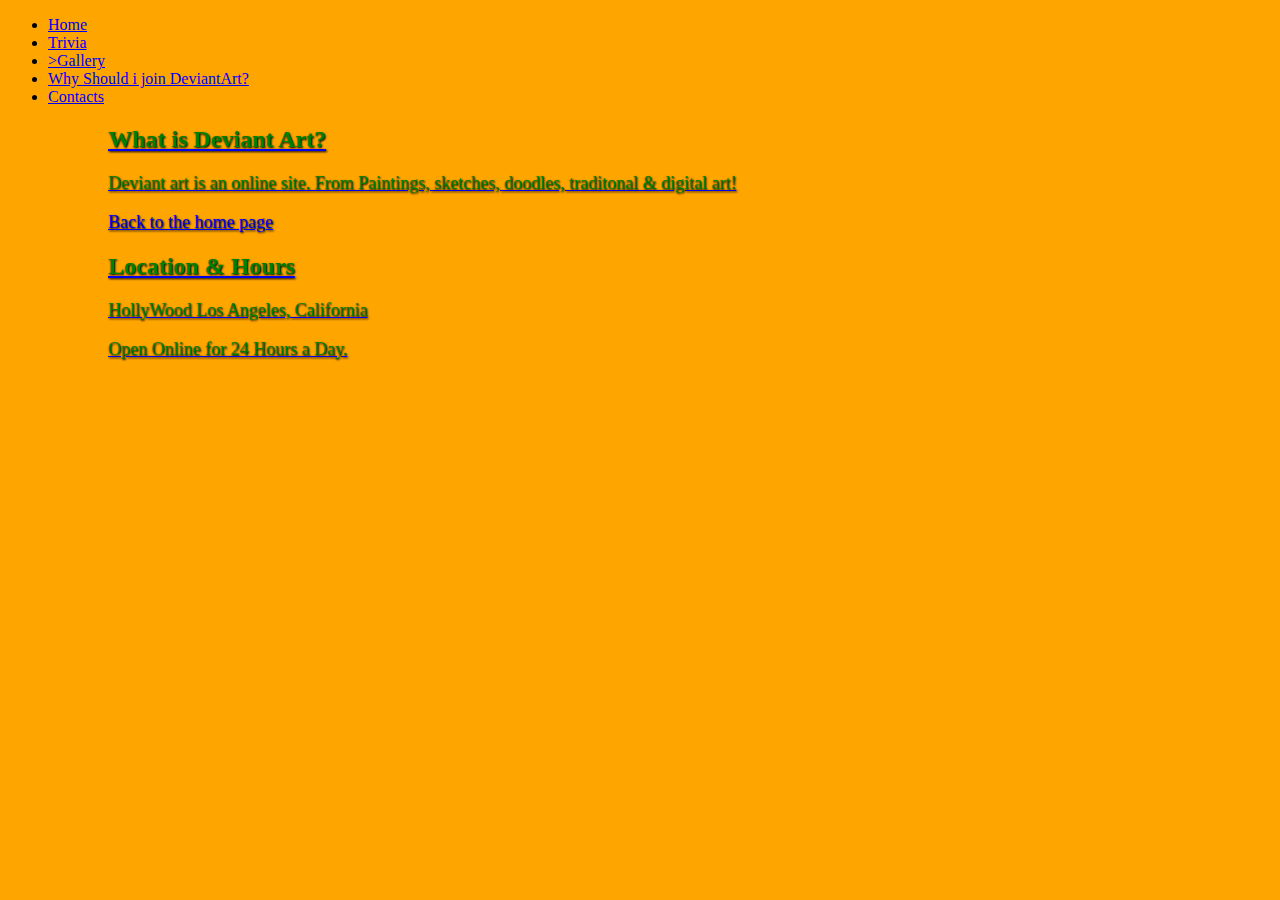
<file: index.html>
<!doctype html>
<html>
<title>Arts & Animations</title>
<head>
<style>
body {
  background-color: orange;

 }

 h2 {
 color: green;
 margin-left: 100px;
 text-shadow: 1px 1px 2px black;

}
p {

font-size: large;
font-family: sans-seriff;
color: green;
margin-left: 100px;
text-shadow: 1px 1px 2px black;


}
</style>
  </head>
  <body>
<ul>
<li><a href="index.html">Home</li>
<li><a href="about.html">Trivia</li>
<li><a href="art.html">>Gallery</li>
<li><a href="reasons.html">Why Should i join DeviantArt?</li>
<li><a href="contact.html">Contacts</li>
</ul>
<h2>What is Deviant Art?</h2>

<p>Deviant art is an online site. From Paintings, sketches, doodles, traditonal & digital art!</p>
<p><a href="index.html">Back to the home page </p>
 
 <h2>Location & Hours</h2>
 <p>HollyWood Los Angeles, California</p>
<p>Open Online for 24 Hours a Day.</p 
  
</body>
</html>
</file>
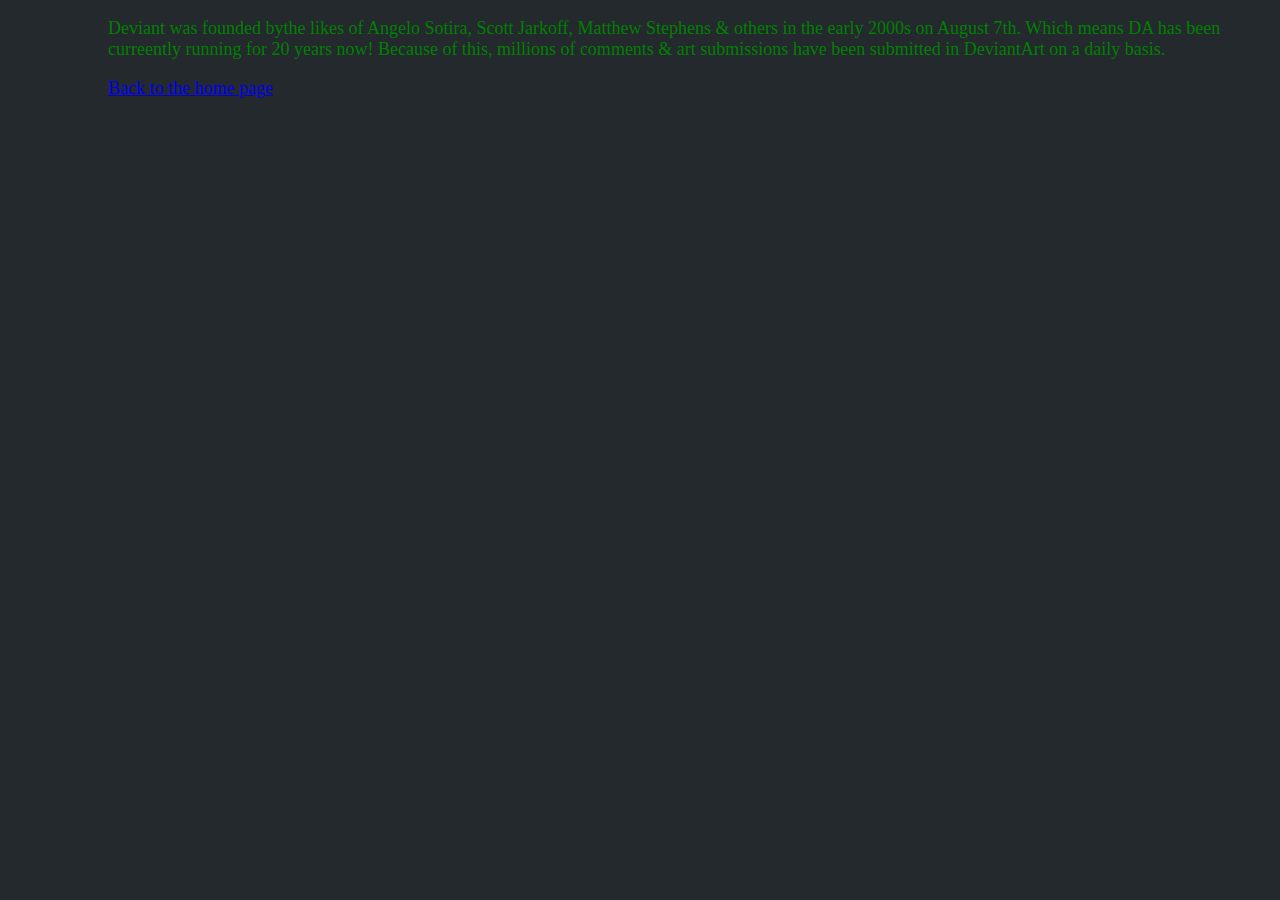
<file: about.html>
<!doctype html>
<html>
<head>
 <title>DA Trivia</title>
 <style> 
 body {
  background-color: #24292e;

 }
  h2 {
 color: #FFA500;
 margin-left: 100px;
}
p {

font-size: large;
font-family: sans-seriff;
 color: #008000;
margin-left: 100px;
}
 </style>
   </head>
  <body>
   <p>Deviant was founded bythe likes of  Angelo Sotira, Scott Jarkoff, Matthew Stephens
   & others in the early 2000s on August 7th. Which means DA has been curreently 
   running for 20 years now! Because of this, millions of comments & art submissions have
   been submitted in DeviantArt on a daily basis.</p> 
   
    <p><a href="index.html">Back to the home page </p>
  </body>
  </html>
</file>
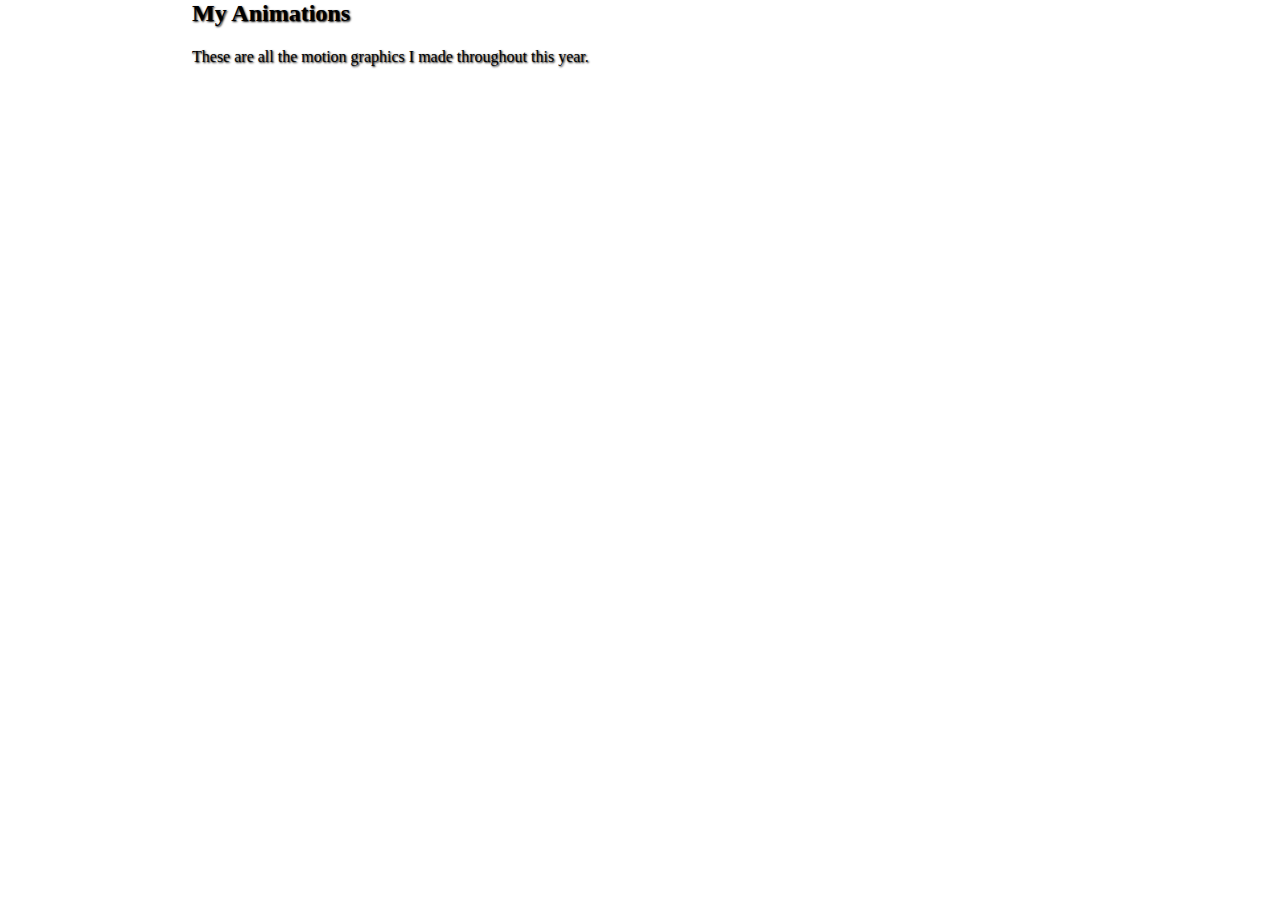
<file: animation.html>
<html>
<head>
<meta charset="utf-8">
<title>Lights, Camera, Animation!</title>
<style>@import url(animates.css);</style>
</head>
<body>
<h1>My Animations</h1>
<p>These are all the motion graphics I made throughout this year. </p>
</body>
</html>
</file>
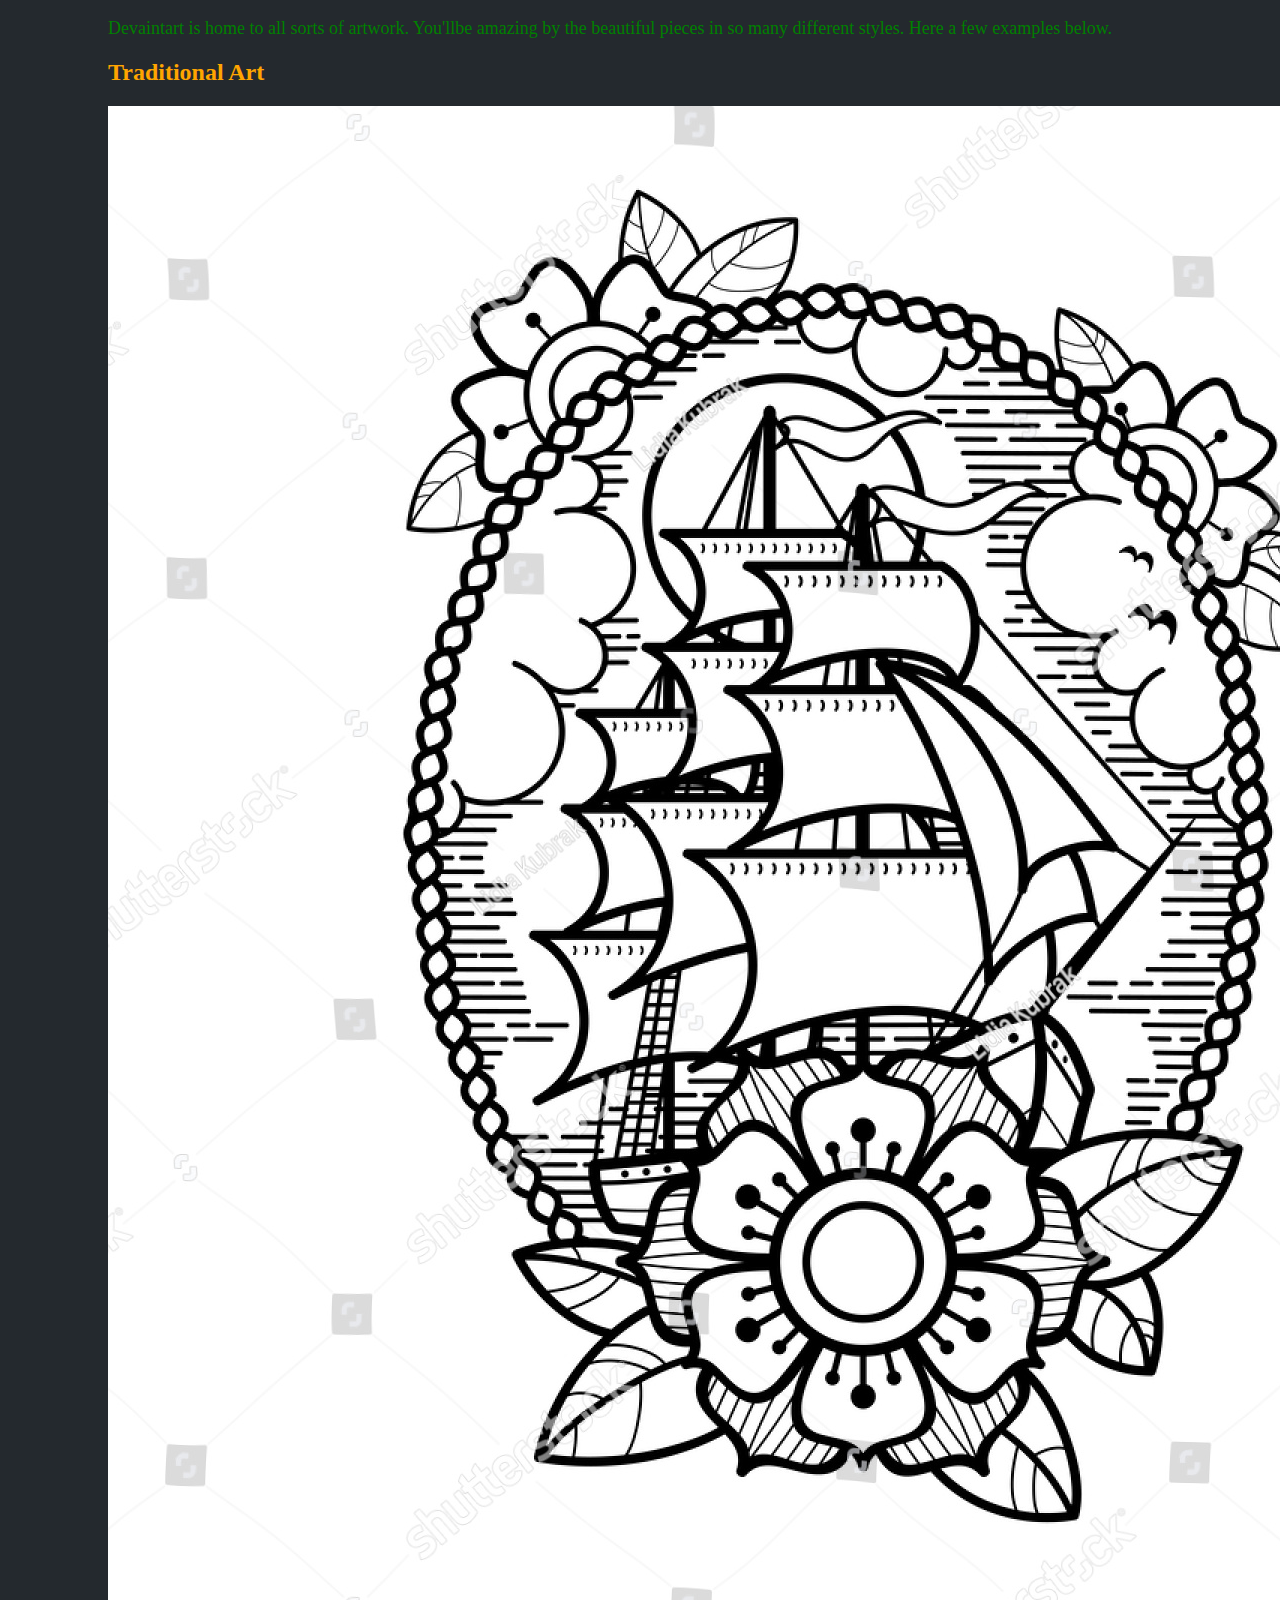
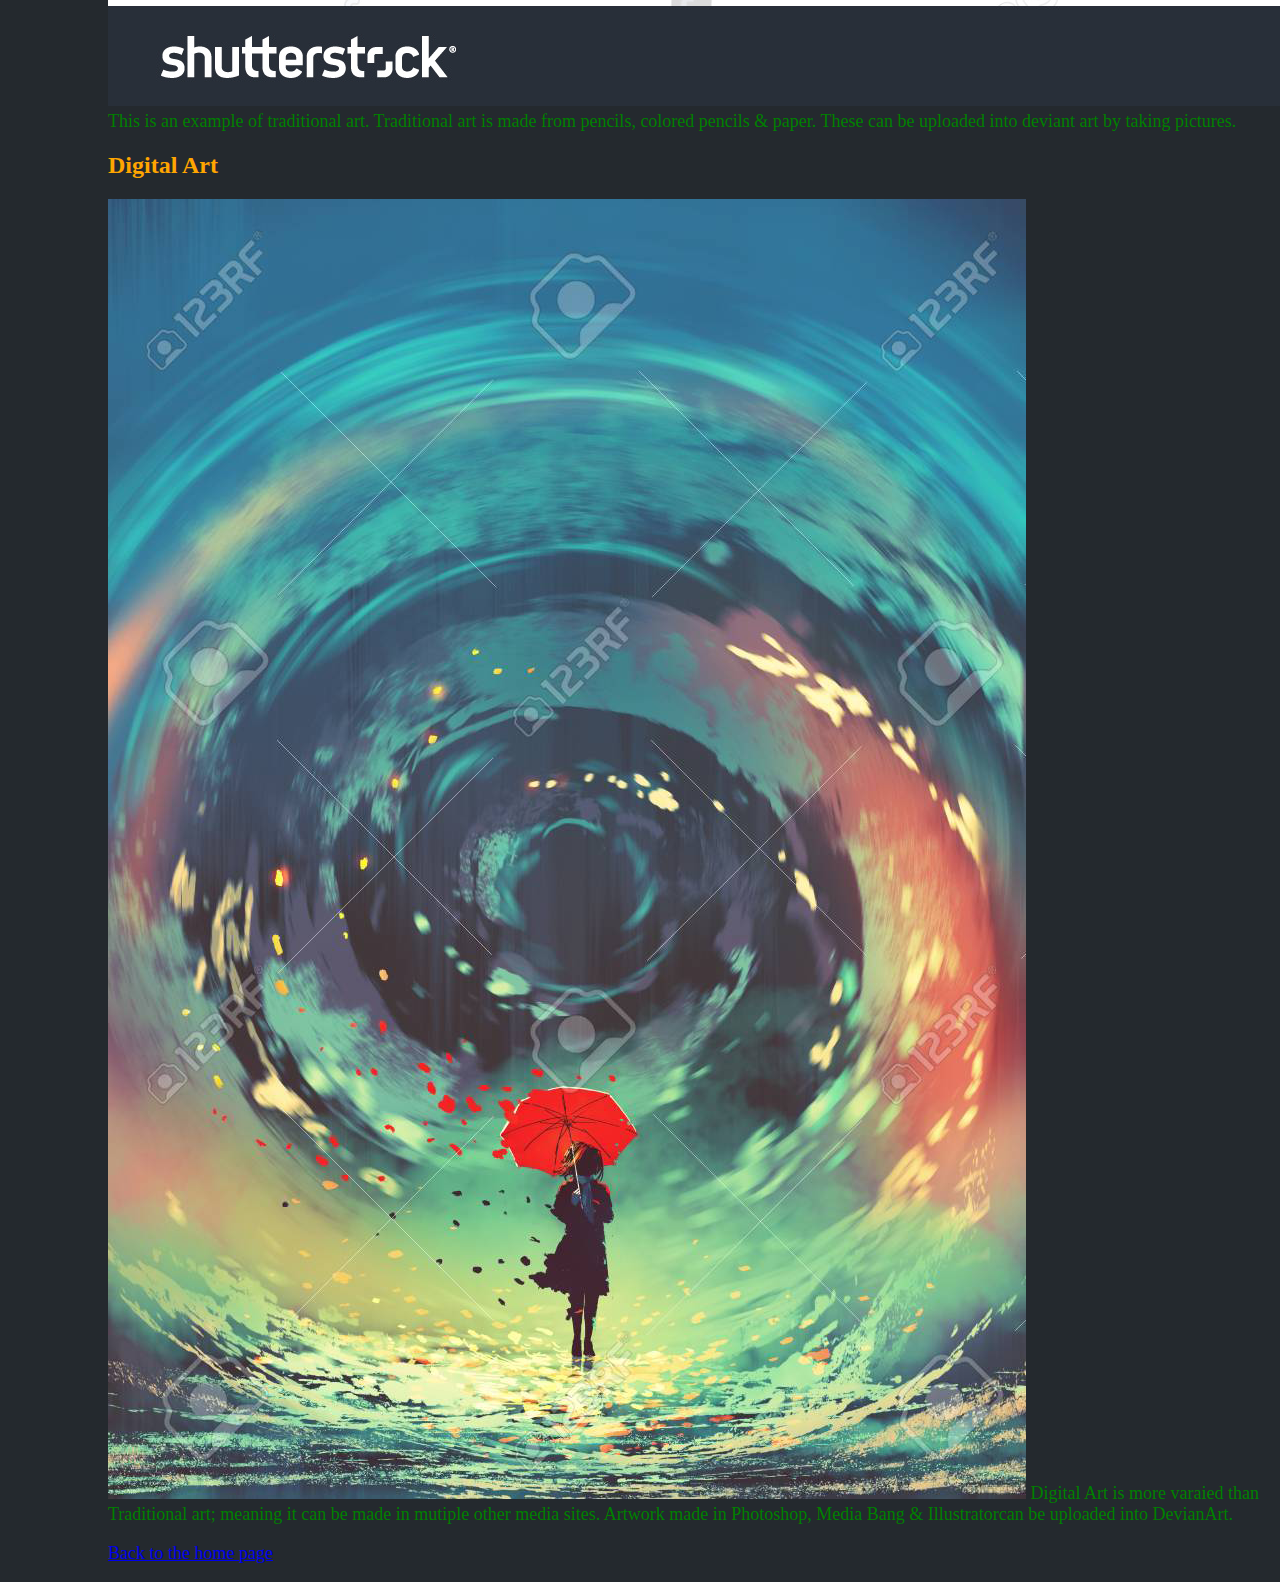
<file: art.html>
<!doctype html>
<html>
 <head>
   <style>
body {
  background-color: #24292e;

 }
    h2 {
 color: #FFA500;
 margin-left: 100px;
}
p {

font-size: large;
font-family: sans-seriff;
 color: #008000;
margin-left: 100px;

}

</style>
 </head> 
<body>
<p>Devaintart is home to all sorts of artwork. You'llbe amazing by the beautiful pieces in 
so many different styles. Here a few examples below.</p>
 <h2> Traditional Art</h2>
  
  <p><img src="Ship.png" alt"">
   This is an example of traditional art. Traditional art is made from pencils, colored pencils
   & paper. These can be uploaded into deviant art by taking pictures.</p>
  
  <h2>Digital Art</h2>
  

  <p> <img src="Girl.png" alt"">
   Digital Art is more varaied than Traditional art; meaning it can be made in mutiple other media sites.
  Artwork made in Photoshop, Media Bang & Illustratorcan be uploaded into DevianArt.</p>
  
  
  
  <p><a href="index.html">Back to the home page </p>
</body> 
</html>
</file>
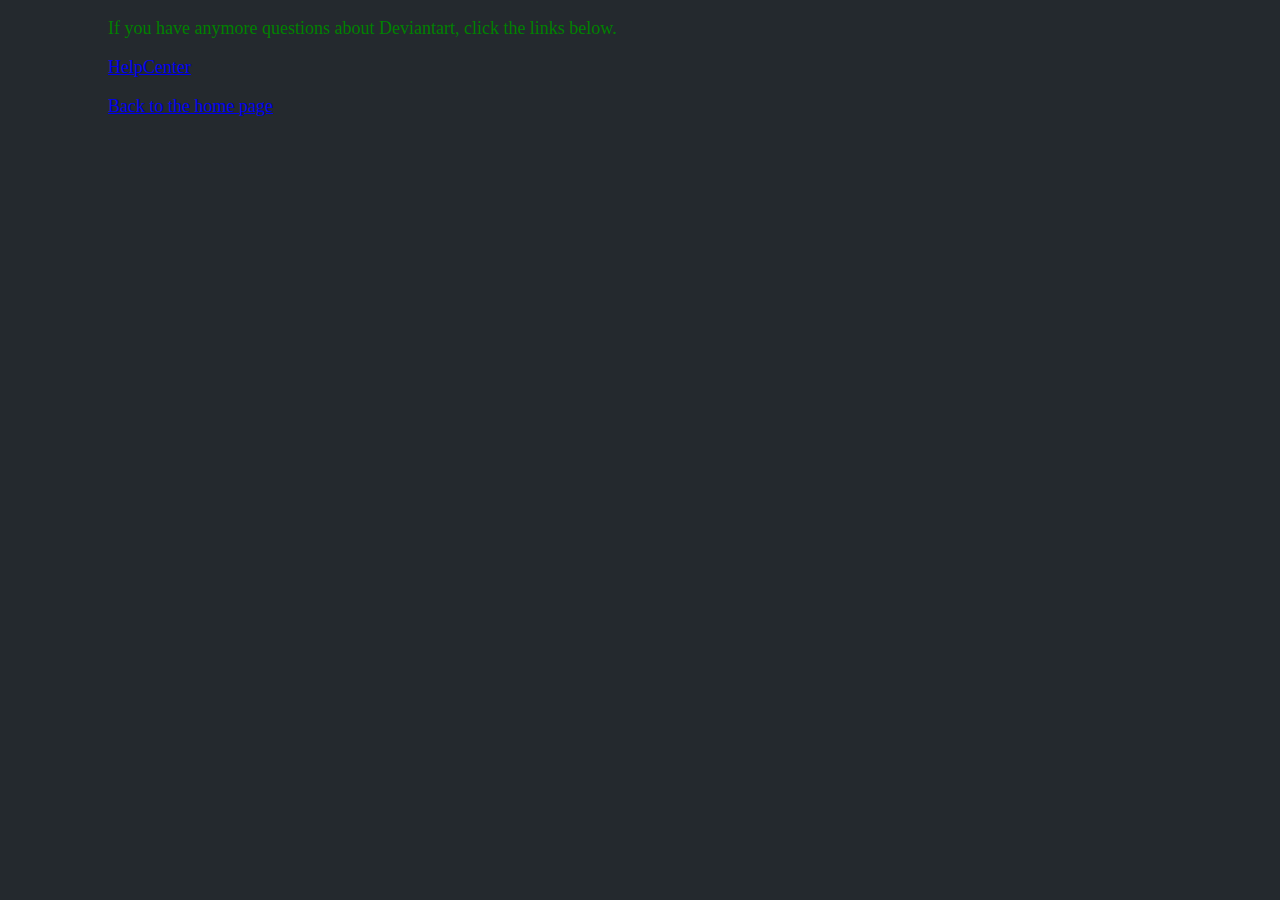
<file: contact.html>
<!doctype html>
<html>
  <style> 
    body {
  background-color: #24292e;

 }
h2 {
 color: #FFA500;
 margin-left: 100px;
}
p {

font-size: large;
font-family: sans-seriff;
 color: #008000;
margin-left: 100px;

}
</style>
 <body>

  <p>If you have anymore questions about Deviantart, click the links below.</p>
  
  <p> <a href="https://www.deviantartsupport.com">HelpCenter</p>
  
  <p><a href="index.html">Back to the home page </p>
  </html>
  </body>
</file>
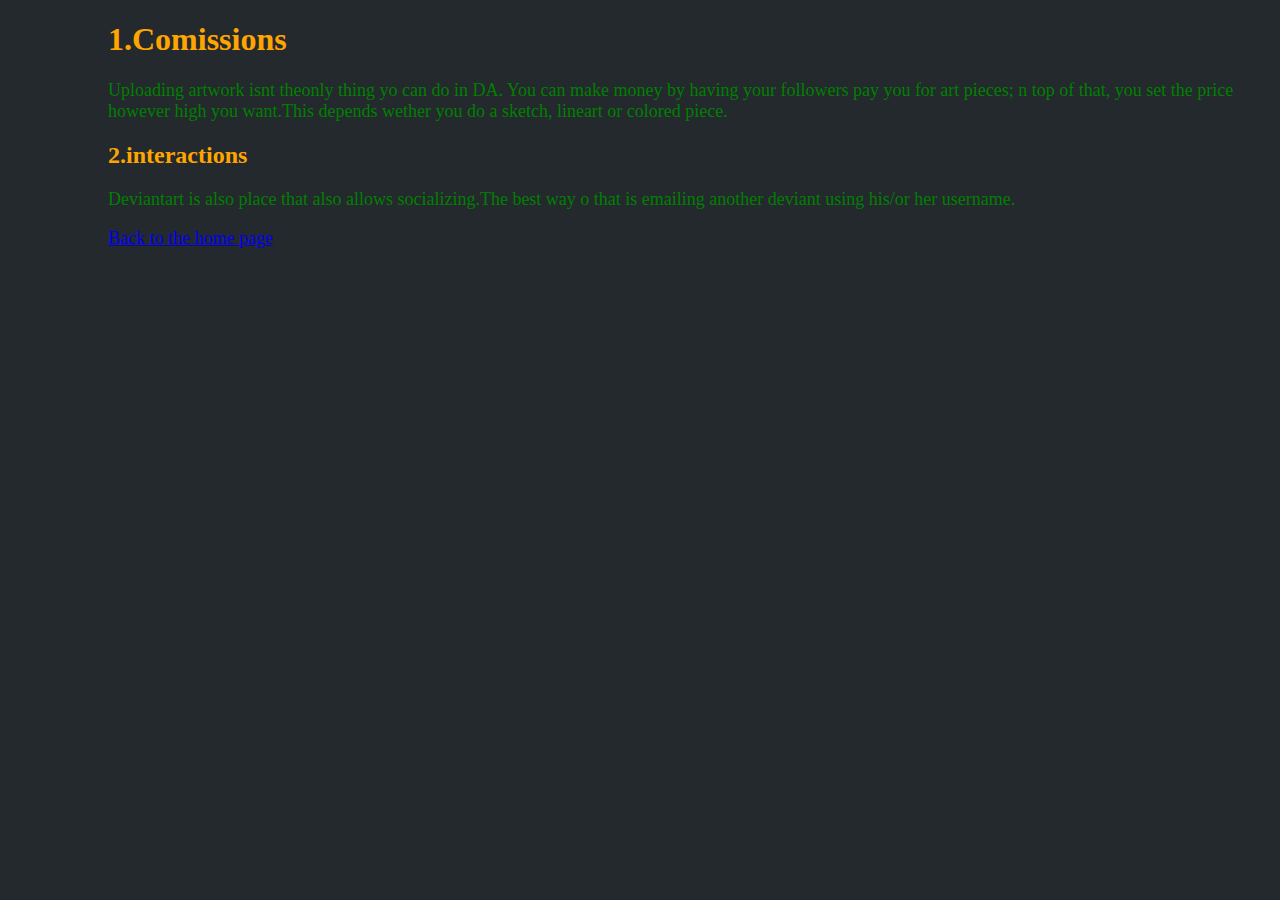
<file: reasons.html>
<!DOCTYPE html>
<html>
<head>
 <title>Siging up for Deviant art is fun because...</title>
   <style>
    
    body {
 background-color: #24292e;
 }
h1 {
 color: #FFA500;
 margin-left: 100px;
}
    
    h2 {
 color: #FFA500;
 margin-left: 100px;
}
p {

font-size: large;
font-family: sans-seriff;
 color: #008000;
margin-left: 100px;

}
    
</style>
 </head> 
  <body>
  <h1>1.Comissions</h1>
    <p>Uploading artwork isnt theonly thing yo can do in DA. You can make money by
    having your followers pay you for art pieces; n top of that, you set the price
    however high you want.This depends wether you do a sketch, lineart or colored piece.</p>
  
   <h2>2.interactions</h2>
  <p>Deviantart is also place that also allows socializing.The best way o that is emailing
    another deviant using his/or her username.</p>

  
  
  
  <p><a href="index.html">Back to the home page </p>
    
    
  </body>
  </html>
</file>
